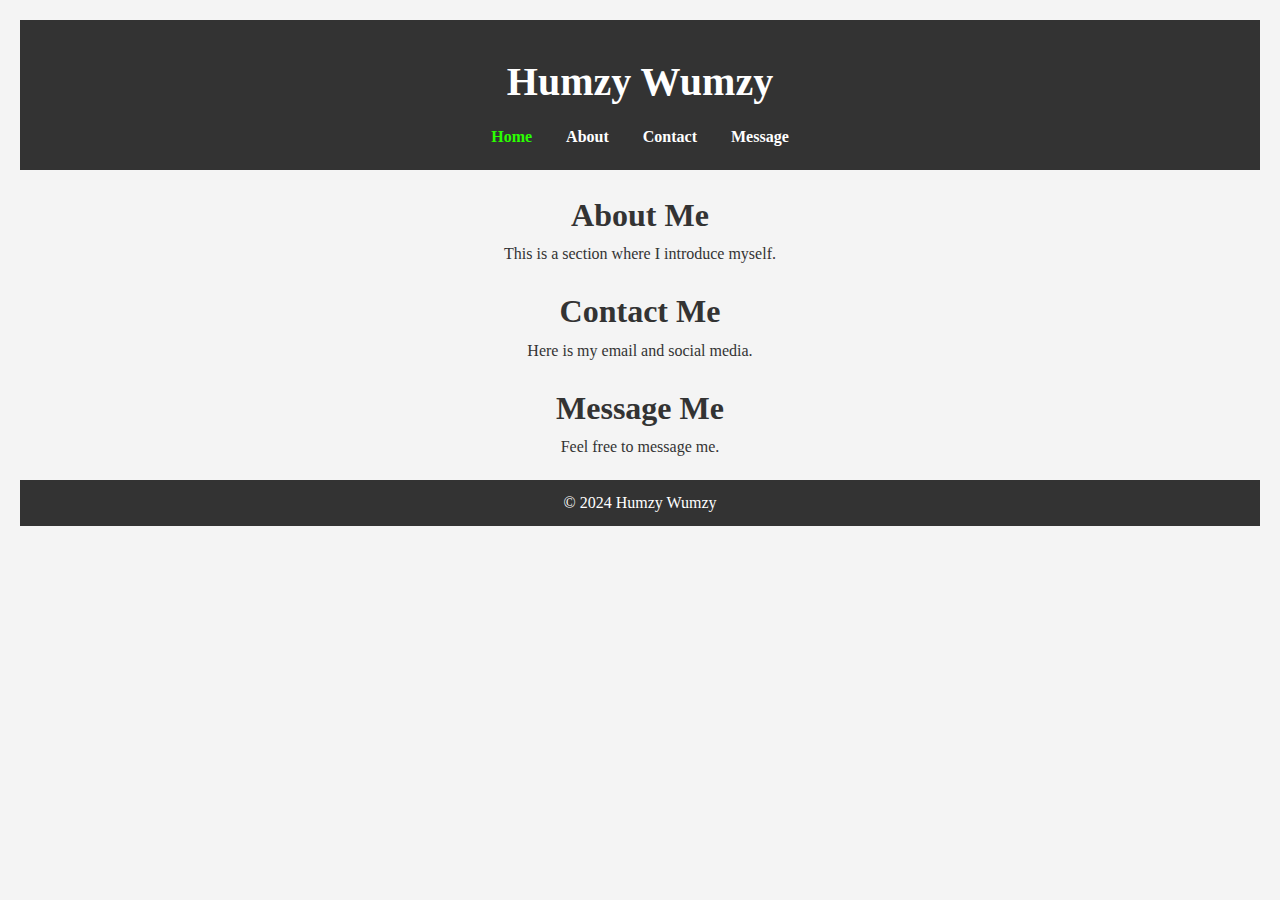
<file: index.html>
<!DOCTYPE html>
<html lang="en">
<head>
    <meta charset="UTF-8">
    <meta name="viewport" content="width=device-width, initial-scale=1.0">
    <title>Humzy Wumzy</title>
    <link rel="stylesheet" href="style.css"> <!-- Linking to a CSS file for styling -->
</head>
<body>

    <header>
        <h1>Humzy Wumzy</h1>
        <nav>
            <ul>
                <li><a href="index.html" class="active">Home</a></li>
                <li><a href="about.html">About</a></li>
                <li><a href="contact.html">Contact</a></li>
                <li><a href="data_input.html">Message</a></li>
            </ul>
        </nav>
    </header>

    <section id="about">
        <h2>About Me</h2>
        <p>This is a section where I introduce myself.</p>
    </section>

    <section id="contact">
        <h2>Contact Me</h2>
        <p>Here is my email and social media.</p>
    </section>

    <section id="message">
        <h2>Message Me</h2>
        <p>Feel free to message me.</p>
    </section>

    <footer>
        <p>&copy; 2024 Humzy Wumzy</p>
    </footer>

</body>
<script src="script.js"></script>
</html>
</file>
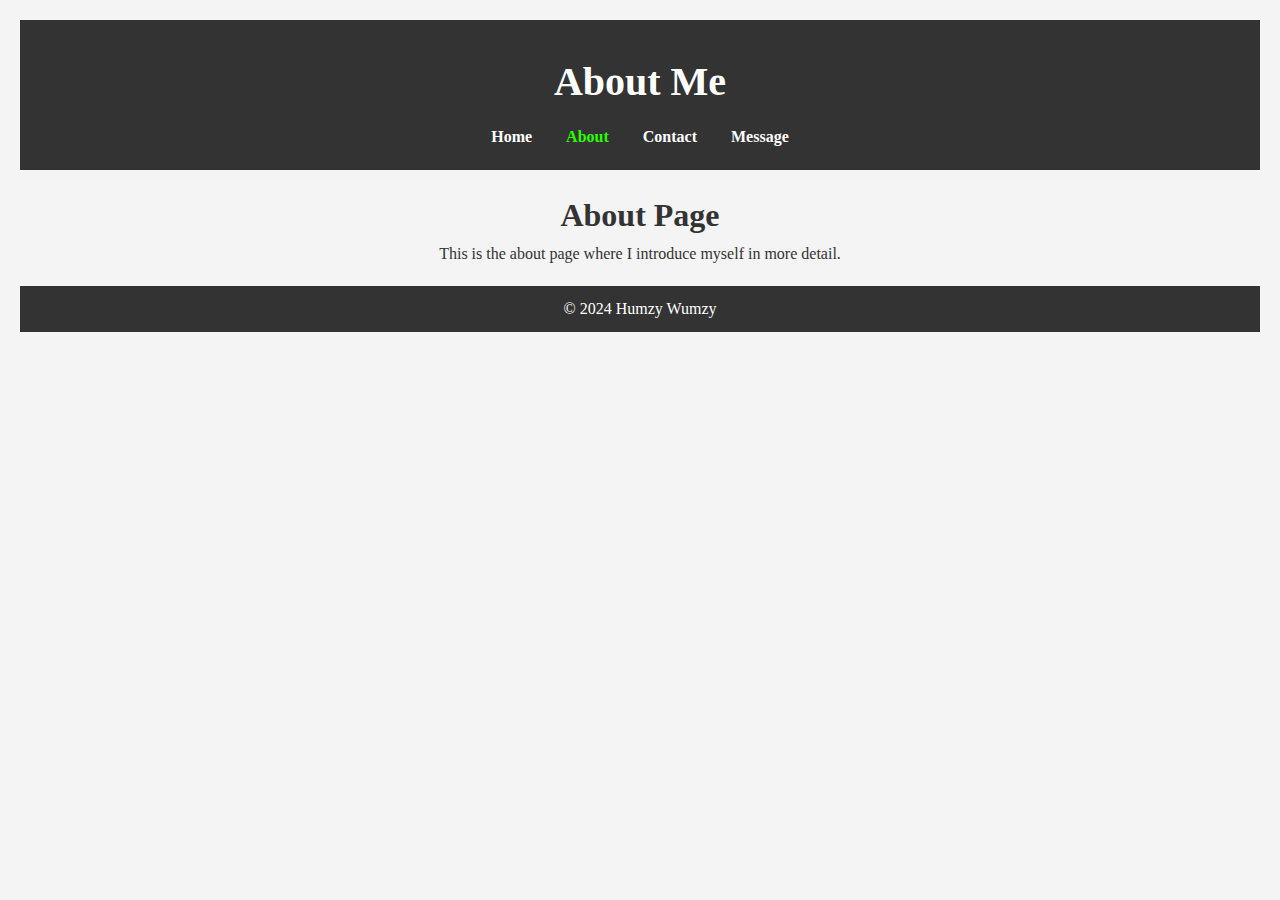
<file: about.html>
<!DOCTYPE html>
<html lang="en">
<head>
    <meta charset="UTF-8">
    <meta name="viewport" content="width=device-width, initial-scale=1.0">
    <title>About</title>
    <link rel="stylesheet" href="style.css"> <!-- Link the CSS file -->
</head>
<body>
    <header>
        <h1>About Me</h1>
        <nav>
            <ul>
                <li><a href="index.html">Home</a></li>
                <li><a href="about.html" class="active">About</a></li>
                <li><a href="contact.html">Contact</a></li>
                <li><a href="data_input.html">Message</a></li>
            </ul>
        </nav>
    </header>

    <section>
        <h2>About Page</h2>
        <p>This is the about page where I introduce myself in more detail.</p>
    </section>

    <footer>
        <p>&copy; 2024 Humzy Wumzy</p>
    </footer>
</body>
</html>
</file>
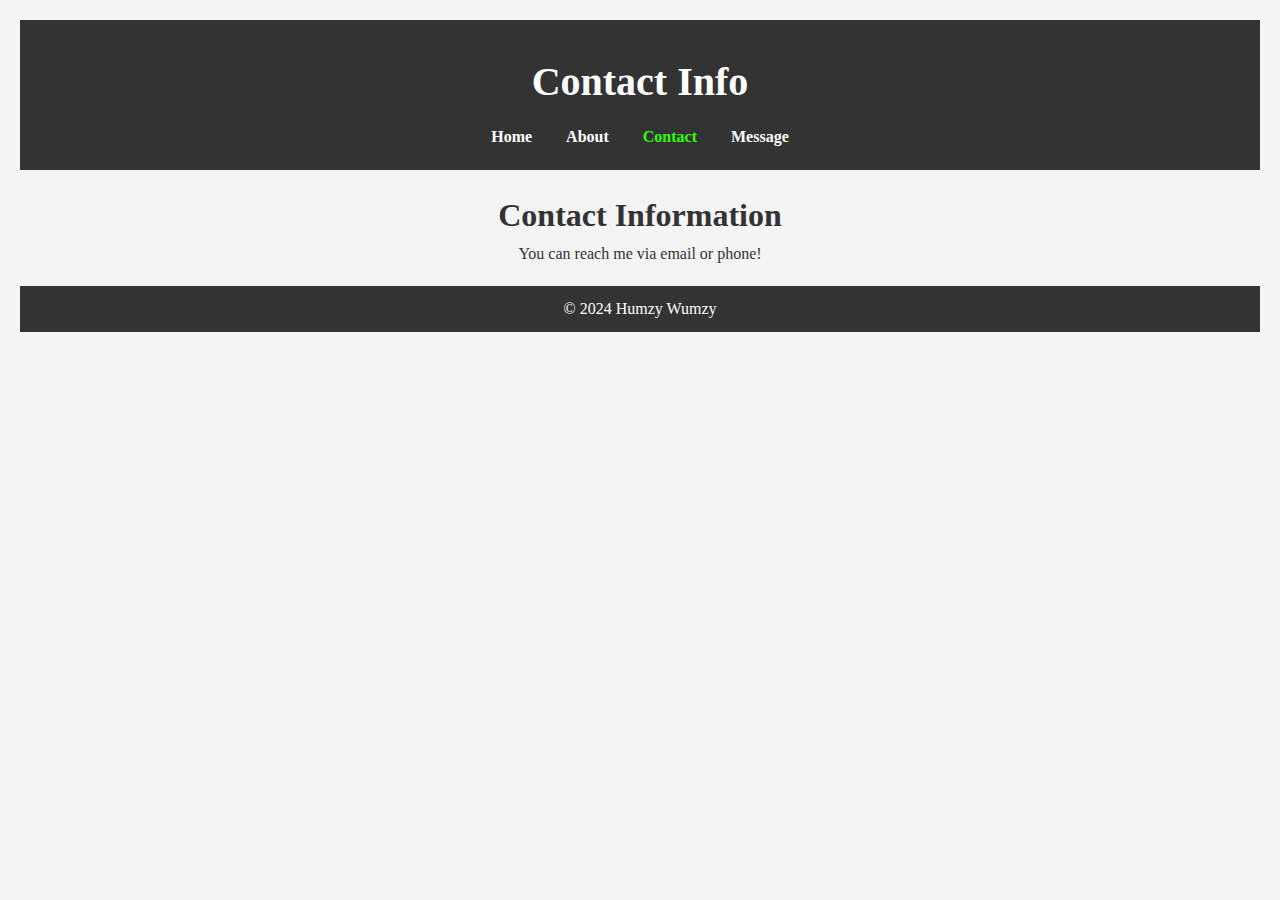
<file: contact.html>
<!DOCTYPE html>
<html lang="en">
<head>
    <meta charset="UTF-8">
    <meta name="viewport" content="width=device-width, initial-scale=1.0">
    <title>Contact</title>
    <link rel="stylesheet" href="style.css">
</head>
<body>
    <header>
        <h1>Contact Info</h1>
        <nav>
            <ul>
                <li><a href="index.html">Home</a></li>
                <li><a href="about.html">About</a></li>
                <li><a href="contact.html" class="active">Contact</a></li>
                <li><a href="data_input.html">Message</a></li>
            </ul>
        </nav>
    </header>

    <section>
        <h2>Contact Information</h2>
        <p>You can reach me via email or phone!</p>
    </section>

    <footer>
        <p>&copy; 2024 Humzy Wumzy</p>
    </footer>
</body>
</html>
</file>
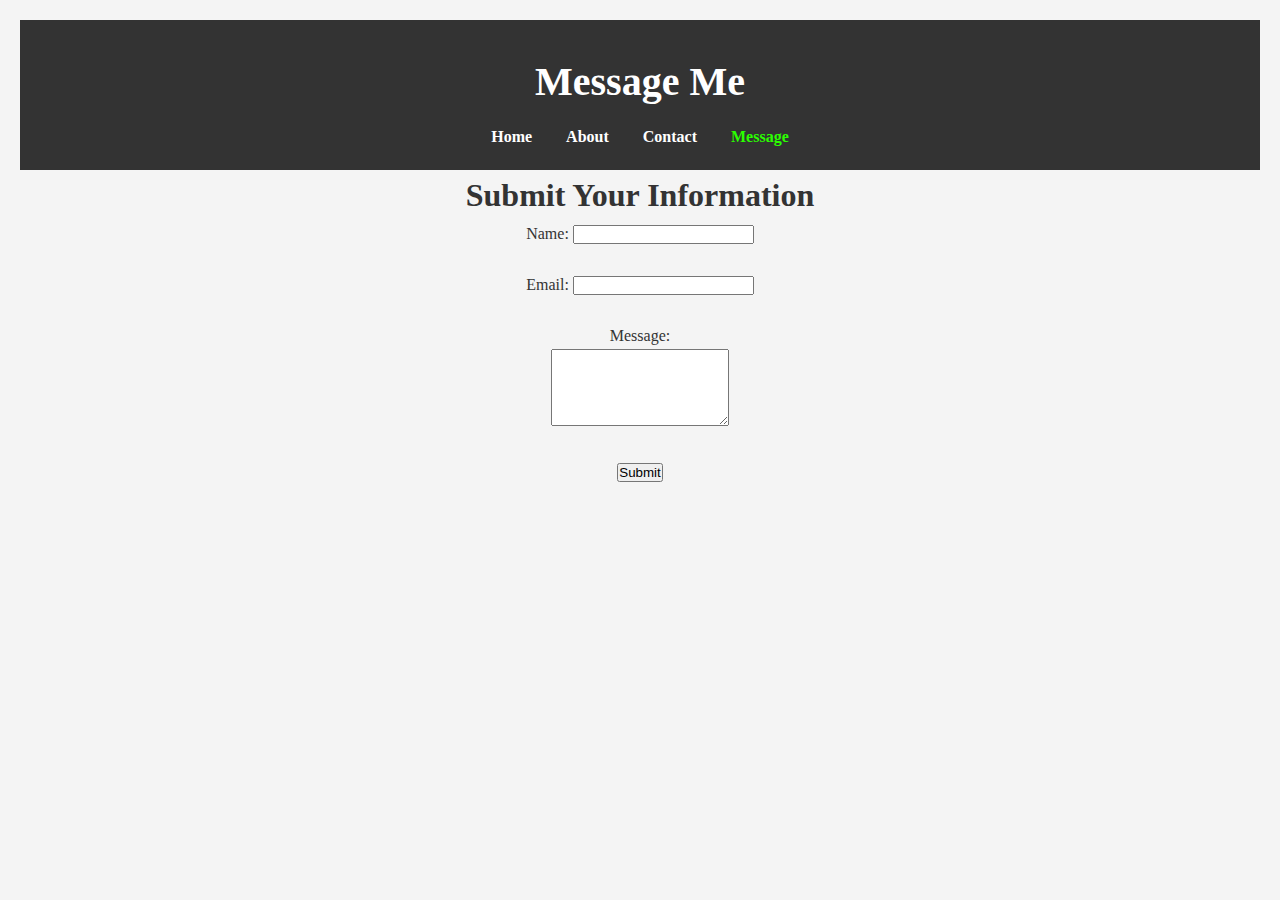
<file: data_input.html>
<!DOCTYPE html>
<html lang="en">
<head>
    <meta charset="UTF-8">
    <meta name="viewport" content="width=device-width, initial-scale=1.0">
    <title>Data Input Form</title>
    <link rel="stylesheet" href="style.css">
</head>
<body>
    <header>
        <h1>Message Me</h1>
        <nav>
            <ul>
                <li><a href="index.html">Home</a></li>
                <li><a href="about.html">About</a></li>
                <li><a href="contact.html">Contact</a></li>
                <li><a href="data_input.html" class="active">Message</a></li>
            </ul>
        </nav>
    </header>
    
    <h1>Submit Your Information</h1>
    
    <form id="dataForm">
        <label for="name">Name:</label>
        <input type="text" id="name" name="name" required><br><br>
        
        <label for="email">Email:</label>
        <input type="email" id="email" name="email" required><br><br>
        
        <label for="message">Message:</label><br>
        <textarea id="message" name="message" rows="5" required></textarea><br><br>

        <button type="submit">Submit</button>
    </form>

    <p id="responseMessage"></p>

    <script src="script_1.js"></script>
</body>
</html>
</file>
<file: style.css>
/* Basic CSS reset to remove browser defaults */
* {
    margin: 0;
    padding: 0;
    box-sizing: border-box;
}

body {
    font-family: 'Times New Roman', sans-serif;
    line-height: 1.6;
    background-color: #f4f4f4;
    color: #333;
    padding: 20px;
    text-align: center;
}

header {
    background: #333;
    color: #fff;
    padding: 20px;
    text-align: center;
}

header h1 {
    padding: 10px;
    font-size: 2.5rem;
}

nav ul {
    list-style: none;
    padding: 0;
}

nav ul li {
    display: inline;
    margin: 0 15px;
}

nav ul li a {
    color: #fff;
    text-decoration: none;
    font-weight: bold;
}

section {
    margin: 20px 0;
    text-align: center;
}

h2 {
    font-size: 2rem;
    color: #333;
    text-align: center;
}

footer {
    text-align: center;
    padding: 10px;
    background-color: #333;
    color: white;
    margin-top: 20px;
}

nav ul li a:hover {
    text-decoration: underline;
}

/* Optional: Highlight the active page */
nav ul li a.active {
    color: rgb(43, 255, 0); /* Highlight the active link */
}
</file>
